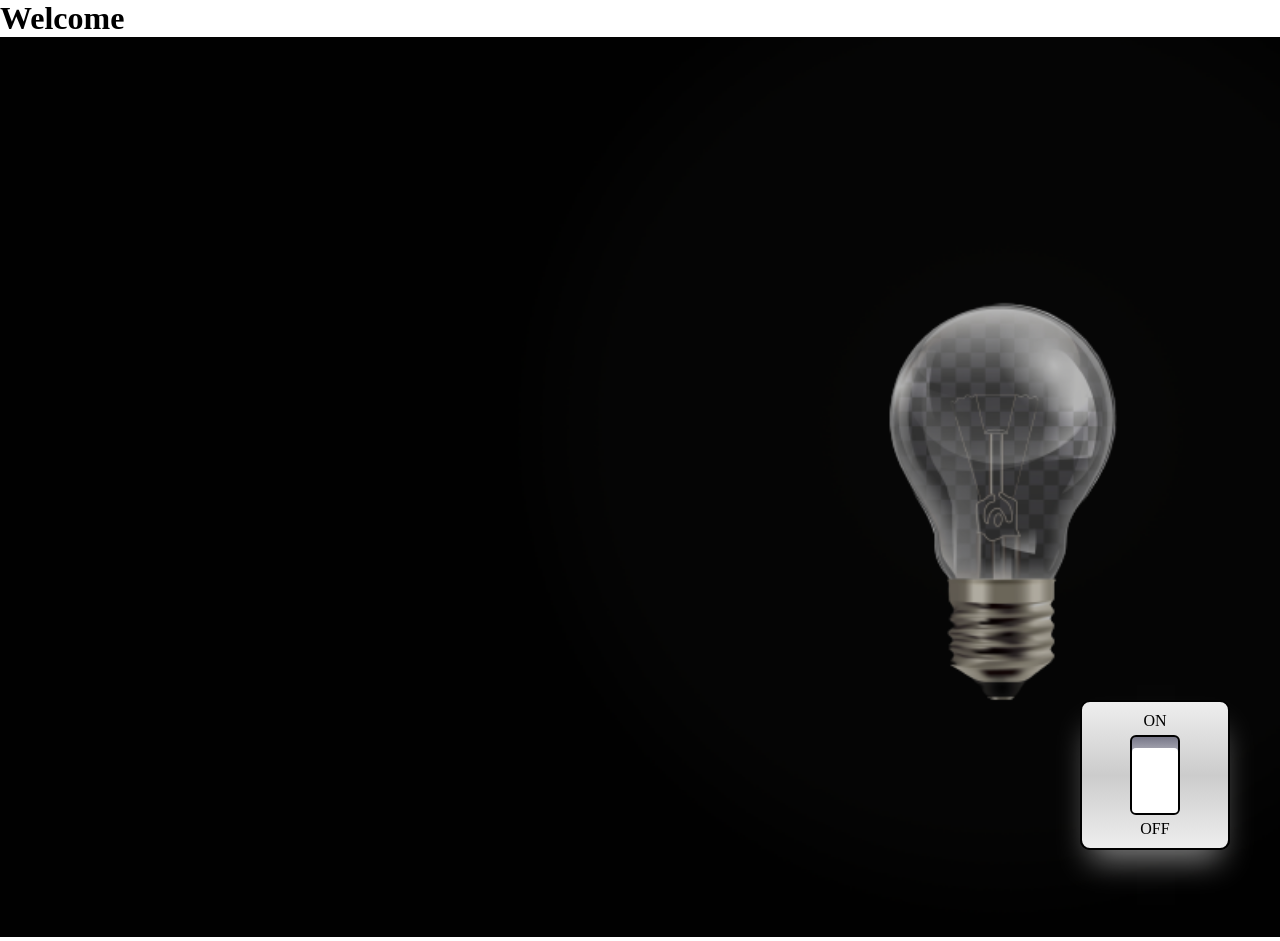
<file: index.html>
<!DOCTYPE html>
<html lang="en">
<head>
    <meta charset="UTF-8">
    <meta name="viewport" content="width=device-width, initial-scale=1.0">
    <title>light bulb</title>
    <link rel="stylesheet" href="style.css">
</head>
<body>
    <h1>Welcome</h1>
    <div class="bg-bulb">
        <img id="bulb_img" src="src/bulb_off.png" class="bulb_off" alt="">
    </div>

    <div class="switch">
        <div class="btn"></div>
        <span class="bulb_on_status">ON</span> <!-- Added span for status -->
        <span class="bulb_off_status">OFF</span> <!-- Added span for status -->
    </div>

    <audio src="src/button.mp3"
    id="audio"></audio>
    <audio src="src/light-hum.mp3"
    id="light_hum"></audio>
    
</body>
</html>

<script src="light.js"></script>
</file>
<file: style.css>
*{
    margin: 0;
    padding: 0;
    box-sizing: border-box;
}
.bg-bulb{
    width: 100%;
    height: 100%;
}
.bulb_off{

    object-fit: cover;
    width: 100%;
    height: 100vh;
}
.switch {
    position: absolute;
    bottom: 50px;
    right: 50px;
    width: 150px;
    height: 150px;
    background: linear-gradient(#eee,#ccc,#eee);
    border: 2px solid black;
    border-radius: 10px;
    display: flex;
    justify-content: center;
    align-items: center;
    box-shadow: gray 0px 20px 30px -10px;
}

.switch .btn{
    position: relative;
    width: 50px;
    height: 80px;
    background: linear-gradient(#778, #fff, #777);
    border-radius: 6px;
    border: 2px solid #000;
}

.switch .btn::before{
    content: "";
    position: absolute;
    bottom: 0;
    left: 0;
    width: 100%;
    height: 85%;
    background: linear-gradient(#fff, #fff);
    border-radius: 4px;
}

.on .switch .btn::before {
    bottom: 15%;
}

#audio{
    display: none;
}
span{
    position: absolute;
}
.bulb_off_status {
    bottom: 10px;
}
.bulb_on_status{
    top: 10px;
}
</file>
